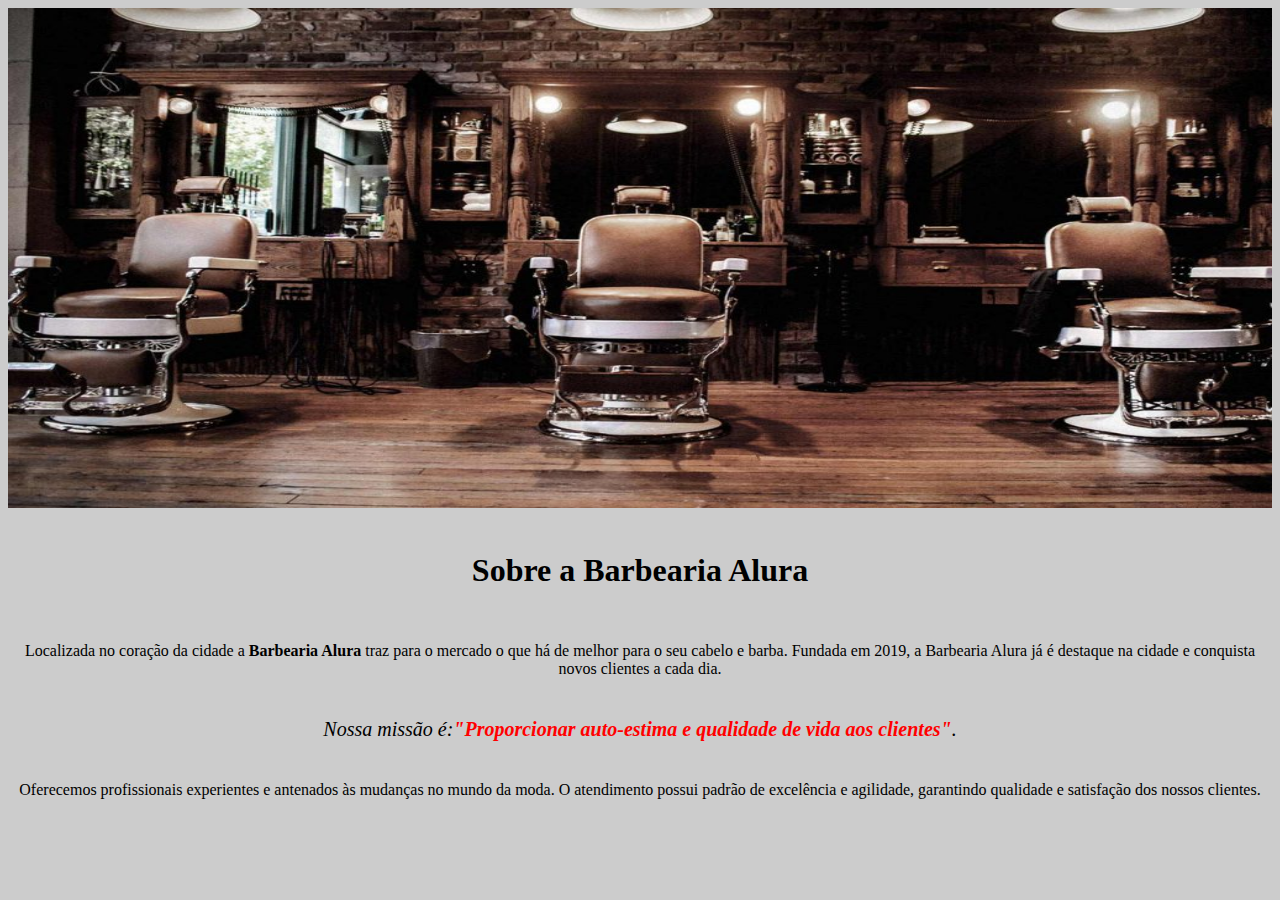
<file: index.html>
<!DOCTYPE html>
<html lang="pt-br">
    <head>

        <meta charset="UTF-8">
        <title>Barbearia</title>
        <link rel="stylesheet" href="/style-home.css">

    </head>
    

    <body">

        

        <main>
    
            <img id="banner" src="/img/barbearia.jpg" alt="">

            <h1>Sobre a Barbearia Alura</h1>
        
            <p>Localizada no coração da cidade a <strong> Barbearia Alura</strong> traz para o mercado o que há de melhor
            para o seu cabelo e barba. Fundada em 2019, a Barbearia Alura já é destaque na cidade e conquista novos clientes a cada dia.</p>

            <p id="missao"><em>Nossa missão é:<strong>"Proporcionar auto-estima e qualidade de vida aos clientes"</strong>.</em></p>

            <p>Oferecemos profissionais experientes e antenados às mudanças no mundo da moda. O atendimento possui padrão de
            excelência e agilidade, garantindo qualidade e satisfação dos nossos clientes.</p>
        </main>
    </body>
</html>
</file>
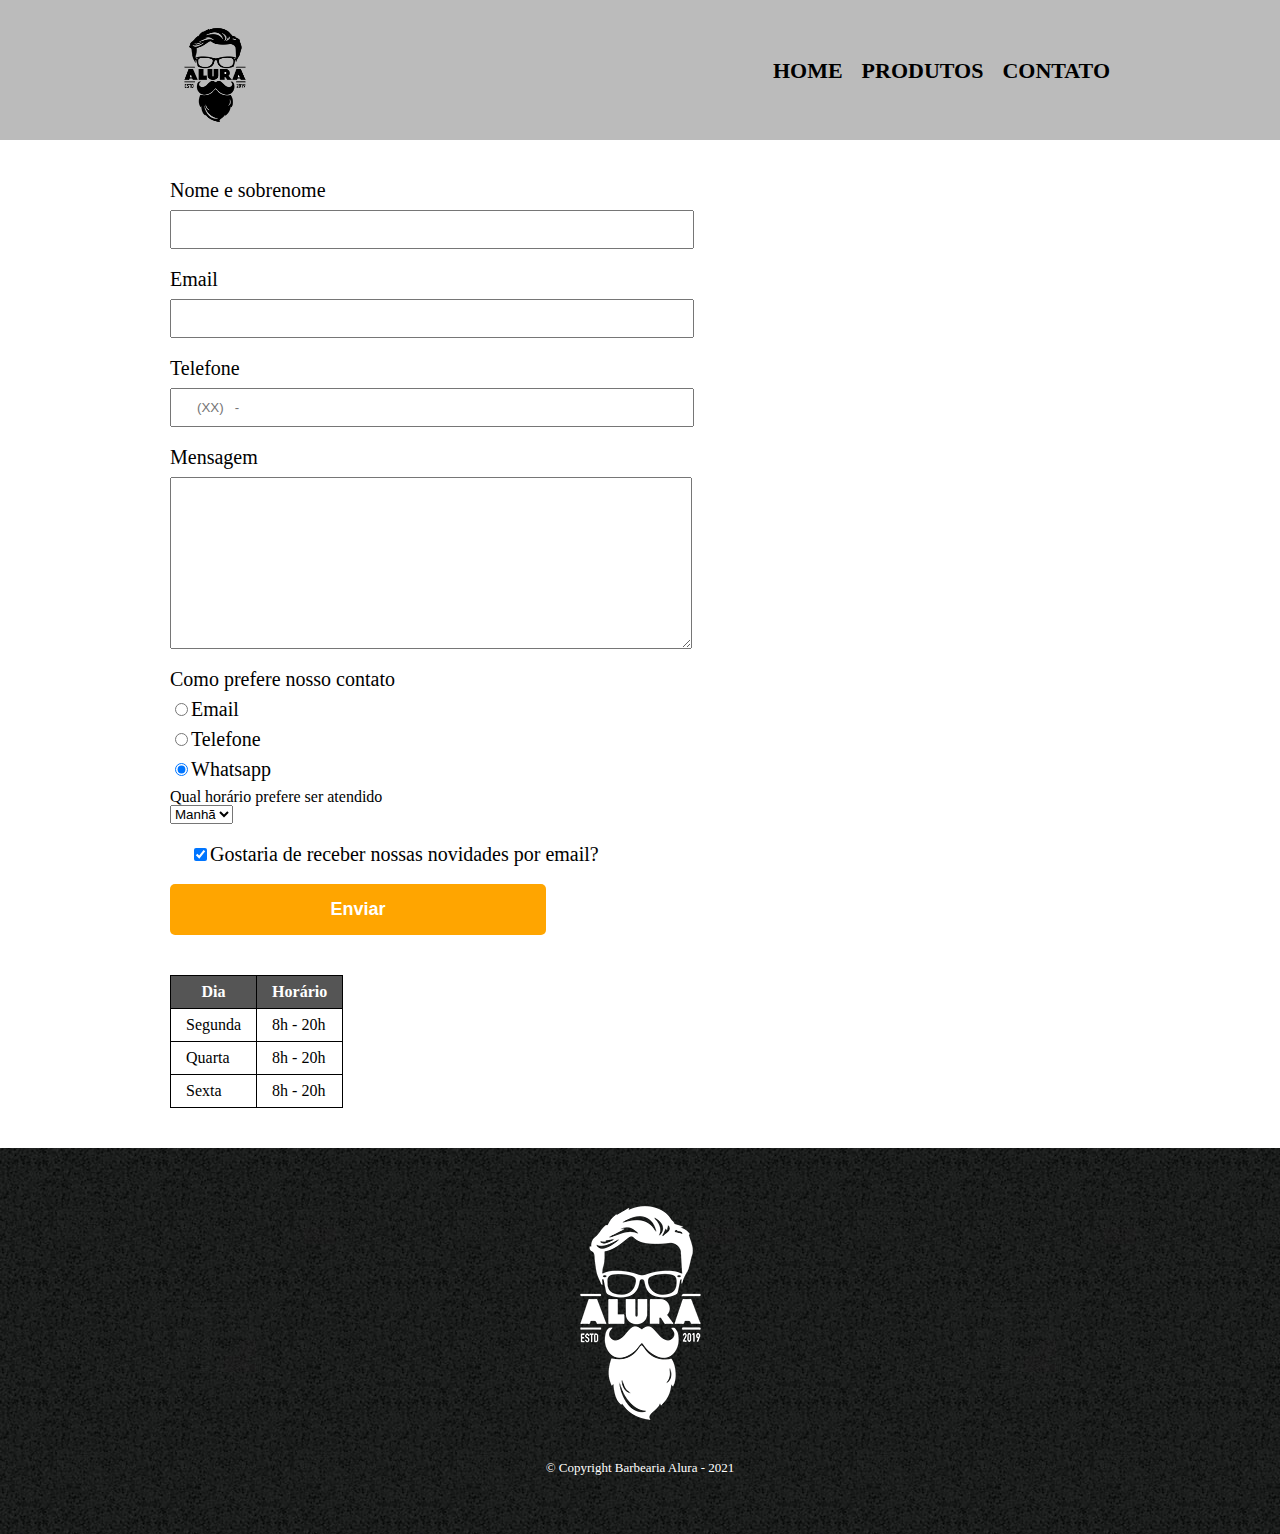
<file: contato.html>
<!DOCTYPE html>
<html lang="pt-br">
<head>
    <meta charset="UTF-8">
    <meta http-equiv="X-UA-Compatible" content="IE=edge">
    <meta name="viewport" content="width=device-width, initial-scale=1.0">
    <link rel="stylesheet" href="/reset.css">
    <link rel="stylesheet" href="/style.css">
    <title>Contato</title>
</head>
<body>
    <header>
        <div class="caixa">
            <h1><img src="/img/logo.png" alt="Logo da Barbearia"></h1>

            <nav>
                <ul">
                    <li> <a href="index.html">Home</a></li>
                    <li> <a href="produtos.html">Produtos</a></li>
                    <li> <a href="contato.html">Contato</a></li>
                </ul>
            </nav>
        </div>
    </header>

    <main>
        <form>
            <label for="nome-sobrenome">Nome e sobrenome</label>
            <input type="text" id="nome-sobrenome" class="input-padrao">

            <label for="email">Email</label>
            <input type="email" id="email" class="input-padrao" required>

            <label for="telefone">Telefone</label>
            <input type="tel" id="telefone" class="input-padrao" required placeholder="(XX)   -   ">

            <label for="mensagem">Mensagem</label>
            <textarea name="" id="mensagem" cols="30" rows="10" class="input-padrao"></textarea>

            <fieldset>
                <legend>Como prefere nosso contato</legend>
                <label for="radio-email"><input name="contato" type="radio" value="email" id="radio-email">Email</label>
                

                <label for="radio-telefone"><input name="contato" type="radio" id="radio-telefone" value="telefone">Telefone</label>
                

                <label for="radio-whatsapp"><input checked name="contato" type="radio" id="radio-whatsapp" value="whatsapp">Whatsapp</label>
                
            </fieldset>

            <fieldset>
                <p>Qual horário prefere ser atendido</p>
                <select name="" id="">
                    <option value="">Manhã</option>
                    <option value="">Tarde</option>
                    <option value="">Noite</option>
                </select>
            </fieldset>
            
            <label class="checkbox"><input checked type="checkbox">Gostaria de receber nossas novidades por email?</label>

            <input type="submit" value="Enviar" class="enviar">
        </form>

        <table>
            <thead>
                <tr>
                    <th>Dia</th>
                    <th>Horário</th>
                </tr>
            </thead>
            <tbody>
                <tr>
                    <td>Segunda</td>
                    <td>8h - 20h</td>
                </tr>
                <tr>
                    <td>Quarta</td>
                    <td>8h - 20h</td>
                </tr>
                <tr>
                    <td>Sexta</td>
                    <td>8h - 20h</td>
                </tr>
            </tbody>
        </table>
    </main>

    <footer>
        <img src="/img/logo-branco.png" alt="Logo da Barbearia">
        <p class="copyright">&copy; Copyright Barbearia Alura - 2021</p>
    </footer>
</body>
</html>
</file>
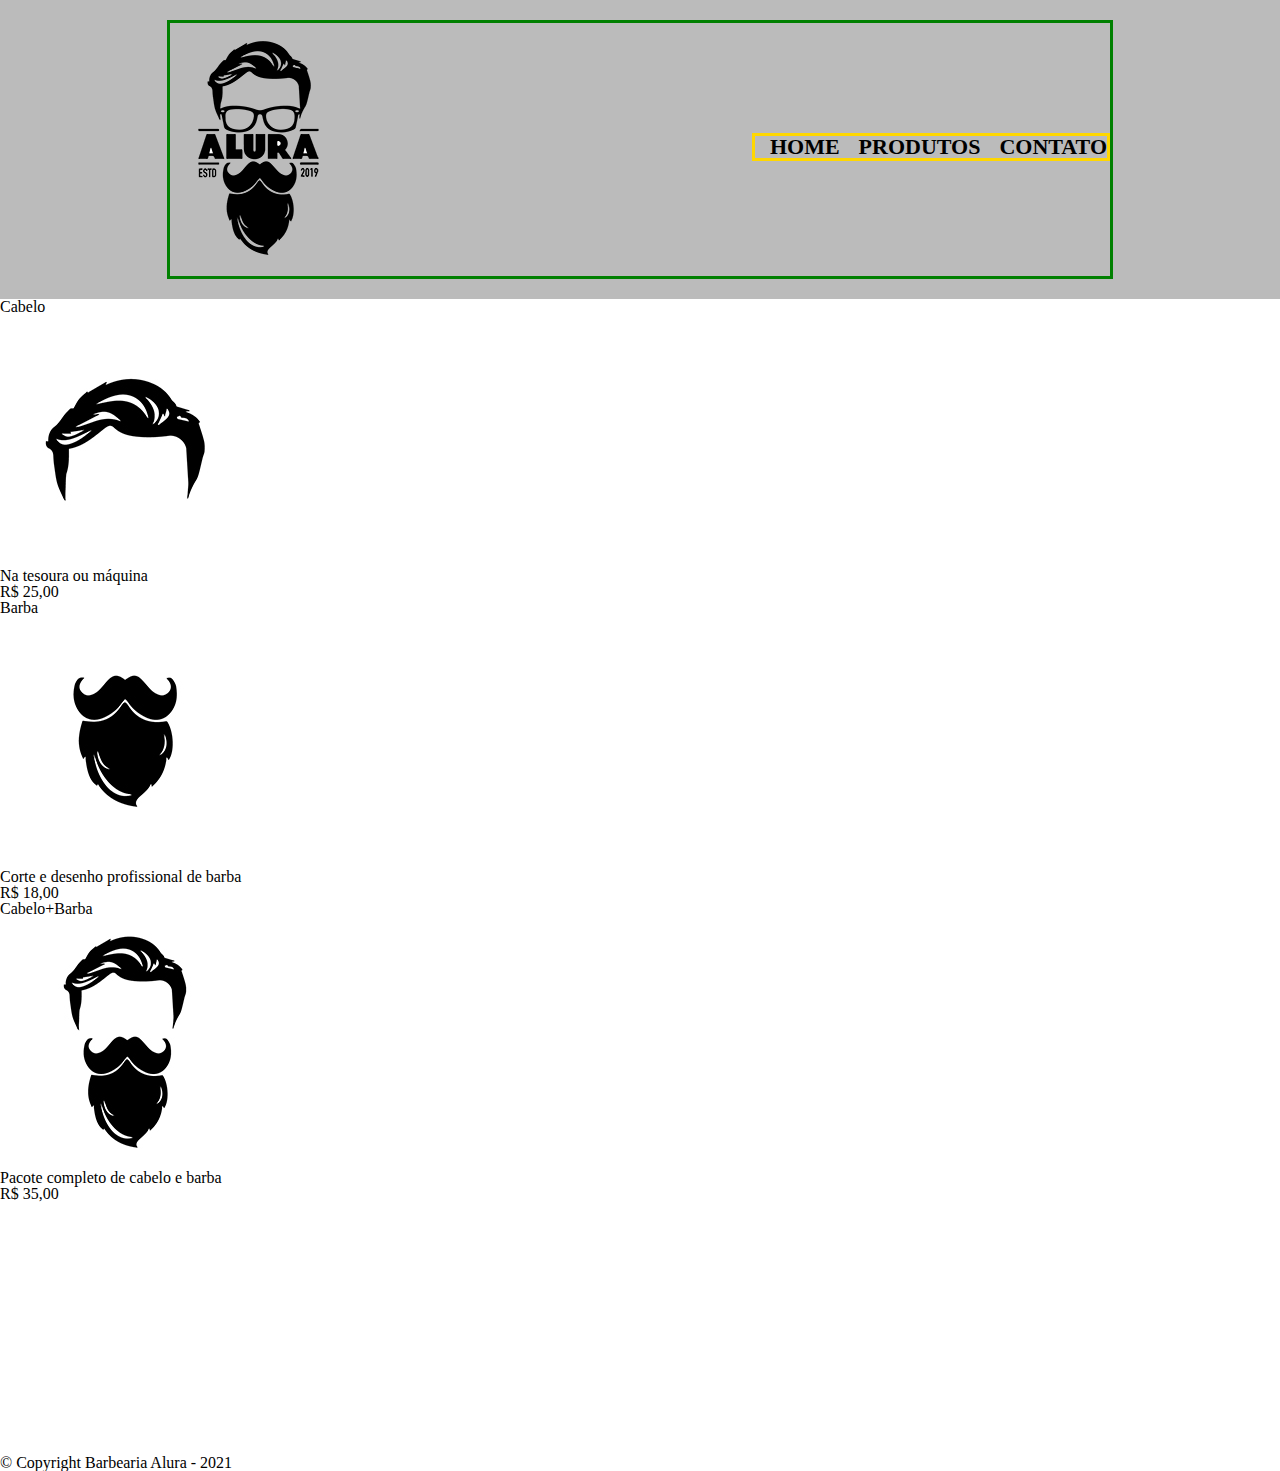
<file: produtos.html>
<!DOCTYPE html>
<html lang="pt-br">
<head>
    <meta charset="UTF-8">
    <meta http-equiv="X-UA-Compatible" content="IE=edge">
    <meta name="viewport" content="width=device-width, initial-scale=1.0">
    <title>Produtos - Barbearia Alura</title>
    <link rel="stylesheet" href="/reset.css">
    <link rel="stylesheet" href="/produtos.css">
</head>
<body>
    <header>
        <div class="caixa">
            <h1><img src="/img/logo.png" alt=""></h1>

            <nav>
                <ul style="border: solid gold;">
                    <li> <a href="index.html">Home</a></li>
                    <li> <a href="produtos.html">Produtos</a></li>
                    <li> <a href="contato.html">Contato</a></li>
                </ul>
            </nav>
        </div>
    </header>

    <main>
        <ul class="produtos">
            <li>
                <h2>Cabelo</h2>
                <img src="/img/cabelo.jpg" alt="">
                <p class="produto-desc">Na tesoura ou máquina</p>
                <p class="produto-preco">R$ 25,00</p>
            </li>
            <li>
                <h2>Barba</h2>
                <img src="/img/barba.jpg" alt="">
                <p class="produto-desc">Corte e desenho profissional de barba</p>
                <p class="produto-preco">R$ 18,00</p>
            </li>
            <li>
                <h2>Cabelo+Barba</h2>
                <img src="/img/cabelo+barba.jpg" alt="">
                <p class="produto-desc">Pacote completo de cabelo e barba</p>
                <p class="produto-preco">R$ 35,00</p>
            </li>
        </ul>
    </main>

    <footer>
        <img src="/img/logo-branco.png" alt="">
        <p class="copyright">&copy; Copyright Barbearia Alura - 2021</p>
    </footer>
</body>
</html>
</file>
<file: style-home.css>
header {
    background: #BBBBBB;
    padding: 20px 0;
}

.caixa {
    position: relative;
    width: 80%;
    height: 100px;
    margin: 0 auto;
}

.caixa h1 img {
    
    height: 110px;
    width: 90px;
}

nav {
    position: absolute;
    top: 40%;
    right: 0;

}

nav li {
    display: inline;
    margin: 0 0 0 15px;
}

nav a {
    text-transform: uppercase;
    color: black;
    font-weight: bold;
    font-size: 22px;
    text-decoration: none;
}

nav a:hover {
    color: rgb(190, 190, 100);
    text-decoration:underline;
    background-color: black;
}

body {
   
    background-color: #CCCCCC;
}

#banner {
    height: 500px;
    width: 100%;
}

h1 {
    margin: 40px;
    height: 40px;
    text-align: center; 
    background-color: #CCCCCC;
}

p {
    text-align: center;
    
    padding: 10px;
}

#missao {
    font-size: 20px;
}

em strong {
    color: red;
}
</file>
<file: style.css>
header {
    background: #BBBBBB;
    padding: 20px 0;
}

.caixa {
    
    position: relative;
    width: 940px;
    height: 100px;
    margin: 0 auto;
}

.caixa h1 img {
    height: 110px;
    width: 90px;
}

nav {
    position: absolute;
    top: 40%;
    right: 0;

}

nav li {
    display: inline;
    margin: 0 0 0 15px;
}

nav a {
    text-transform: uppercase;
    color: black;
    font-weight: bold;
    font-size: 22px;
    text-decoration: none;
}

nav a:hover {
    color: rgb(190, 190, 100);
    text-decoration:underline;
    background-color: black;
}

.produtos {
    width: 940px;
    margin: 0 auto;
    border: solid blue;
    padding: 50px 0;
}



.produtos li {
    display: inline-block;
    border: 2px solid black;
    text-align: center;
    width: 30%;
    height: 80%;
    vertical-align: top;
    margin: 0 1.5%;
    padding: 30px 20px;
    box-sizing: border-box;
    border-radius: 10px;
}

.produtos li:hover {
    border-color: blue;
}

.produtos li:active{
    border-color: aqua;
}

.produtos li:hover h2 {
    font-size: 34px;
}

.produtos h2 {

    font-size: 30px;
    font-weight: bold;
}

.produto-desc{
    font-size: 18px;
}

.produto-preco {
    font-size: 22px;
    font-weight: bold;
    margin-top: 10px;
}

footer {
    text-align: center;
    background: url("/img/bg.jpg");
    padding: 40px 0;
}

.copyright {
    color: white;
    font-size: 13px;
    margin: 20px 0;
}

main {
    width: 940px;
    margin: 0 auto;
}

form {
    margin: 40px 0;
}

form label, form legend {
    display: block;
    font-size: 20px;
    margin: 0 0 10px;

}

.input-padrao {
    display: block;
    margin: 0 0 20px;
    padding: 10px 25px;
    width: 50%;
}

.checkbox {
    margin: 20px;
}

.enviar {
    width: 40%;
    padding: 15px 0;
    background-color: orange;
    color: white;
    font-weight: bold;
    font-size: 18px;
    border: none;
    border-radius: 5px;
    transition: 1s all;
    cursor: pointer;
}

.enviar:hover {
    background: darkorange;
    transform: scale(1.2);
}

table {
    margin: 20px 0 40px;
}

thead {
    background: #555555;
    color: white;
    font-weight: bold;
}

td, th {
    border: 1px solid black;
    padding: 8px 15px;
}
</file>
<file: produtos.css>
header {
    background: #BBBBBB;
    padding: 20px 0;
}

.caixa {
    border: solid green;
    position: relative;
    width: 940px;
    margin: 0 auto;
}

nav {
    position: absolute;
    top: 110px;
    right: 0;

}

nav li {
    display: inline;
    margin: 0 0 0 15px;
}

nav a {
    text-transform: uppercase;
    color: black;
    font-weight: bold;
    font-size: 22px;
    text-decoration: none;
}
</file>
